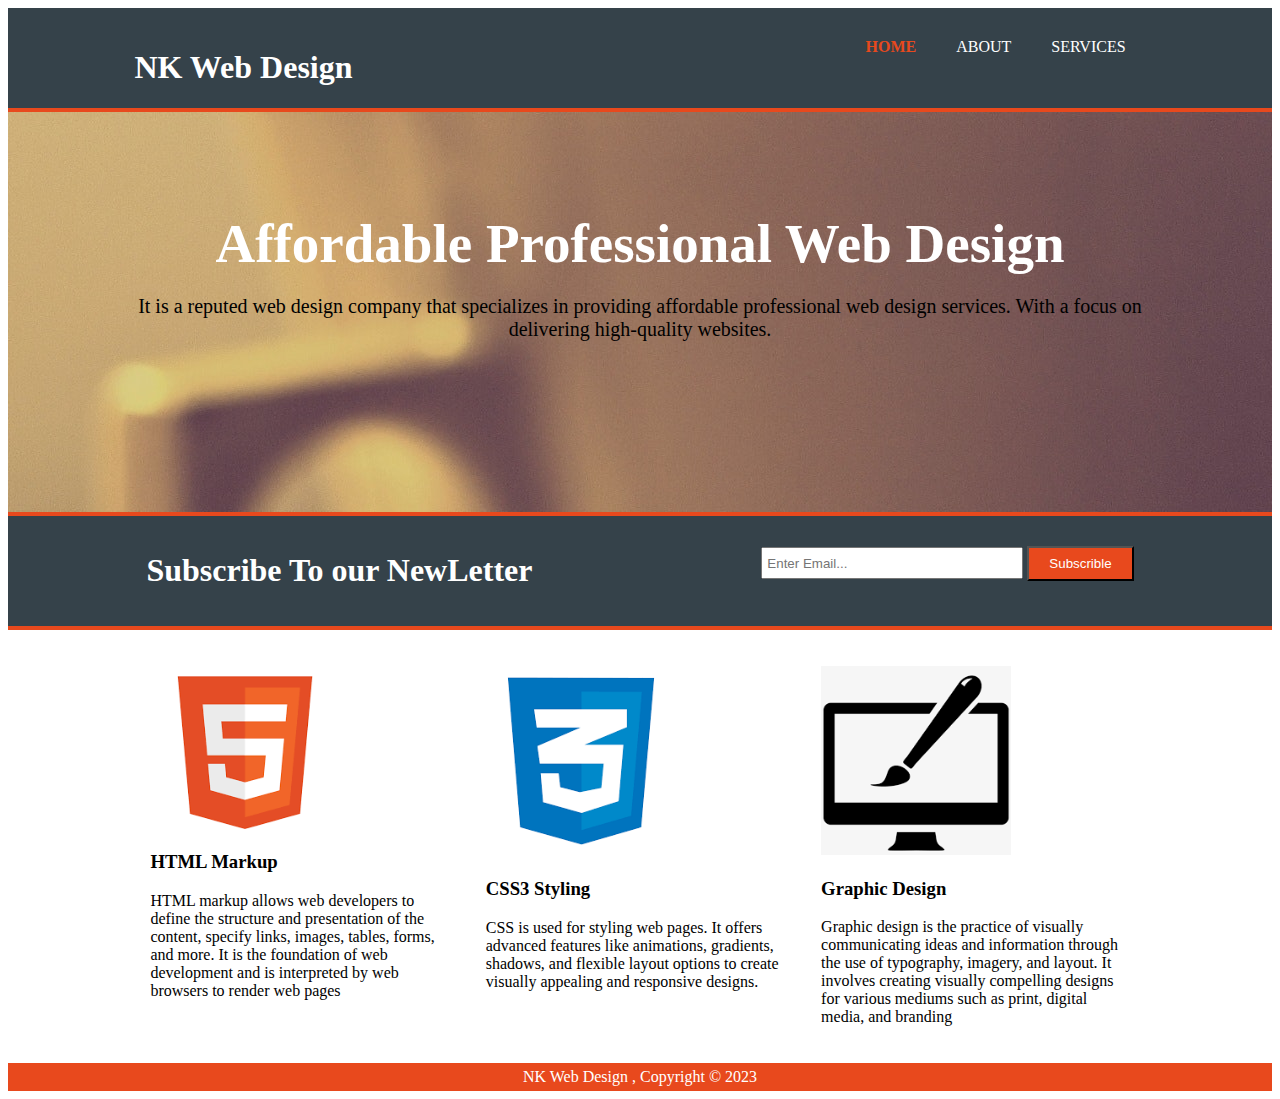
<file: index.html>
<!DOCTYPE html>
<html>

<head>
  <meta charset="utf-8">
  <meta name="viewport" content="width=device-width">
  <title> Web Design | Welcome</title>
  <link href="style.css" rel="stylesheet" type="text/css" />
</head>
<header>
  <div class="container">
    <div id="branding">
      <h1><span class="highlight">NK Web Design</span></h1>
    </div>
    <nav>
      <ul>
        <li class="current"><a href="index.html">HOME</a></li>
        <li><a href="html/about.html">ABOUT</a></li>
        <li><a href="html/services.html">SERVICES</a></li>
      </ul>
    </nav>
  </div>
</header>
<section id="showcase">
  <div class="container">
    <h1>Affordable Professional Web Design</h1>
    <p>It is a reputed web design company that specializes in providing affordable professional web design services.
      With a focus on delivering high-quality websites. </p>
  </div>
</section>
<section id="newsletter">
  <div class="container">
    <h1>Subscribe To our NewLetter</h1>
    <form>
      <input type="email" placeholder="Enter Email...">
      <button type="submit" class="button_1">Subscrible</button>
    </form>
  </div>
</section>
<section id="boxes">
  <div class="container">
    <div class="box">
      <img src="image/html_1.png">
      <h3>HTML Markup</h3>
      <p>HTML markup allows web developers to define the structure and presentation of the content, specify links,
        images, tables, forms, and more. It is the foundation of web development and is interpreted by web browsers to
        render web pages</p>
    </div>
    <div class="box">
      <img src="image/C.png">
      <h3>CSS3 Styling</h3>
      <p>CSS is used for styling web pages. It offers advanced features like animations, gradients, shadows, and
        flexible layout options to create visually appealing and responsive designs.</p>
    </div>
    <div class="box">
      <img src="image/W.png">
      <h3>Graphic Design</h3>
      <p>Graphic design is the practice of visually communicating ideas and information through the use of typography,
        imagery, and layout. It involves creating visually compelling designs for various mediums such as print, digital
        media, and branding</p>
    </div>
</section>
<footer>
  NK Web Design , Copyright &copy; 2023
</footer>

<body>

</body>

</html>
</file>
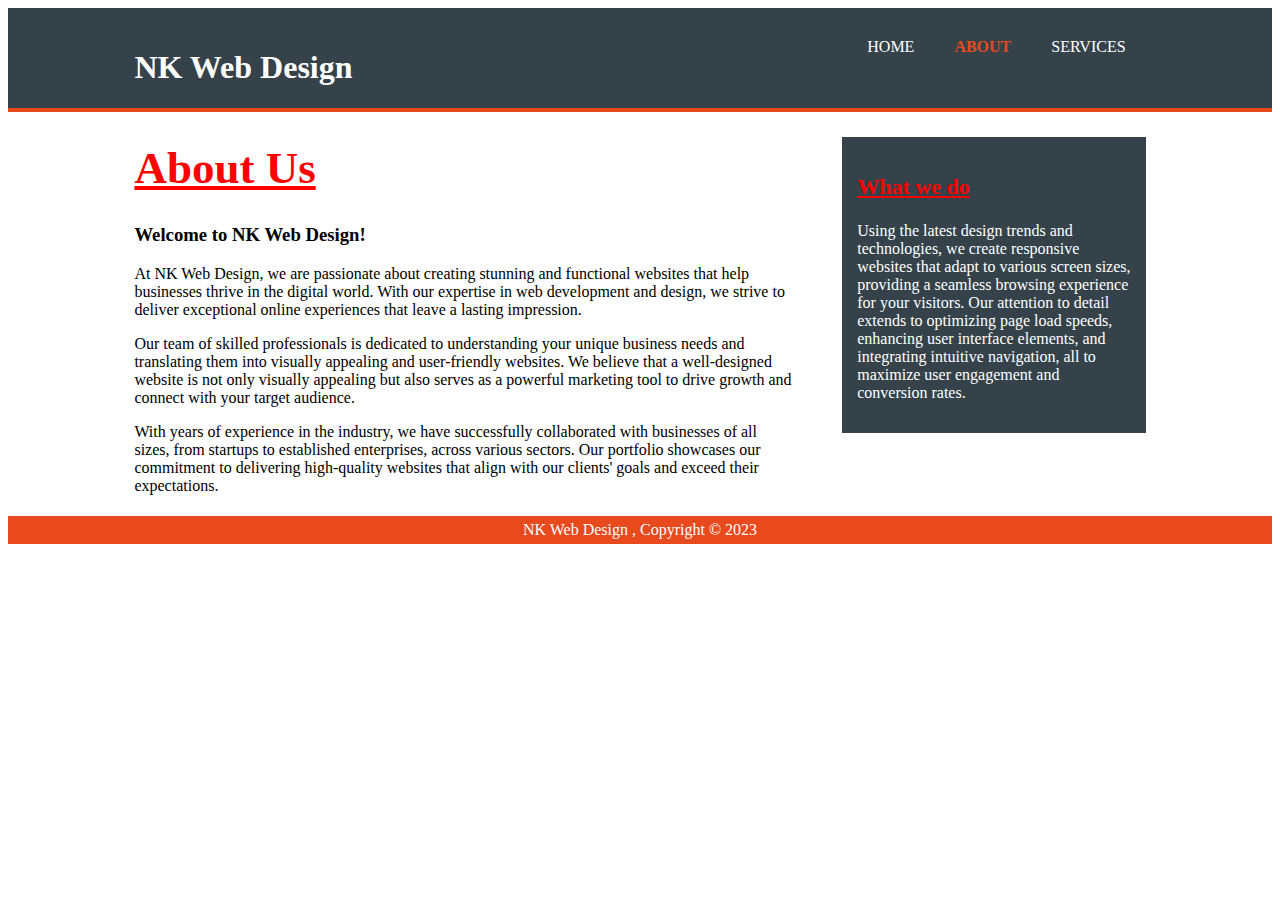
<file: about.html>
<!DOCTYPE html>
<html>

<head>
  <meta charset="utf-8">
  <meta name="viewport" content="width=device-width">
  <title>NK Web Design | Welcome to About</title>
  <link href="style.css" rel="stylesheet" type="text/css" />
</head>
<header>
 <div class="container">
 <div id="branding">
  <h1><span class="highlight">NK Web Design</span></h1>
 </div>
 <nav>
  <ul>
    <li ><a href="index.html">HOME</a></li>
    <li class="current"><a href="about.html">ABOUT</a></li>
    <li><a href="services.html">SERVICES</a></li>
  </ul>
 </nav>
 </div>
</header>
 <section id="main">
  <div class="container">
    <article id="main-col">
      <h1 class="page-title">About Us</h1>
   <h3> Welcome to NK Web Design!</h3>
      <p>At NK Web Design, we are passionate about creating stunning and functional websites that help businesses thrive in the digital world. With our expertise in web development and design, we strive to deliver exceptional online experiences that leave a lasting impression.</p>
      <p>Our team of skilled professionals is dedicated to understanding your unique business needs and translating them into visually appealing and user-friendly websites. We believe that a well-designed website is not only visually appealing but also serves as a powerful marketing tool to drive growth and connect with your target audience.</p>
    <p>With years of experience in the industry, we have successfully collaborated with businesses of all sizes, from startups to established enterprises, across various sectors. Our portfolio showcases our commitment to delivering high-quality websites that align with our clients' goals and exceed their expectations.</p> 
      
    </article>

      <aside id ="sidebar">
         <div class="dark">
        <h3> What we do </h3>
        <p>Using the latest design trends and technologies, we create responsive websites that adapt to various screen sizes, providing a seamless browsing experience for your visitors. Our attention to detail extends to optimizing page load speeds, enhancing user interface elements, and integrating intuitive navigation, all to maximize user engagement and conversion rates.</p> 
     </div> 
      </aside>
     
 </section>
  <footer>
 NK Web Design , Copyright &copy; 2023 
  </footer>

<body>
 
</body>

</html>
</file>
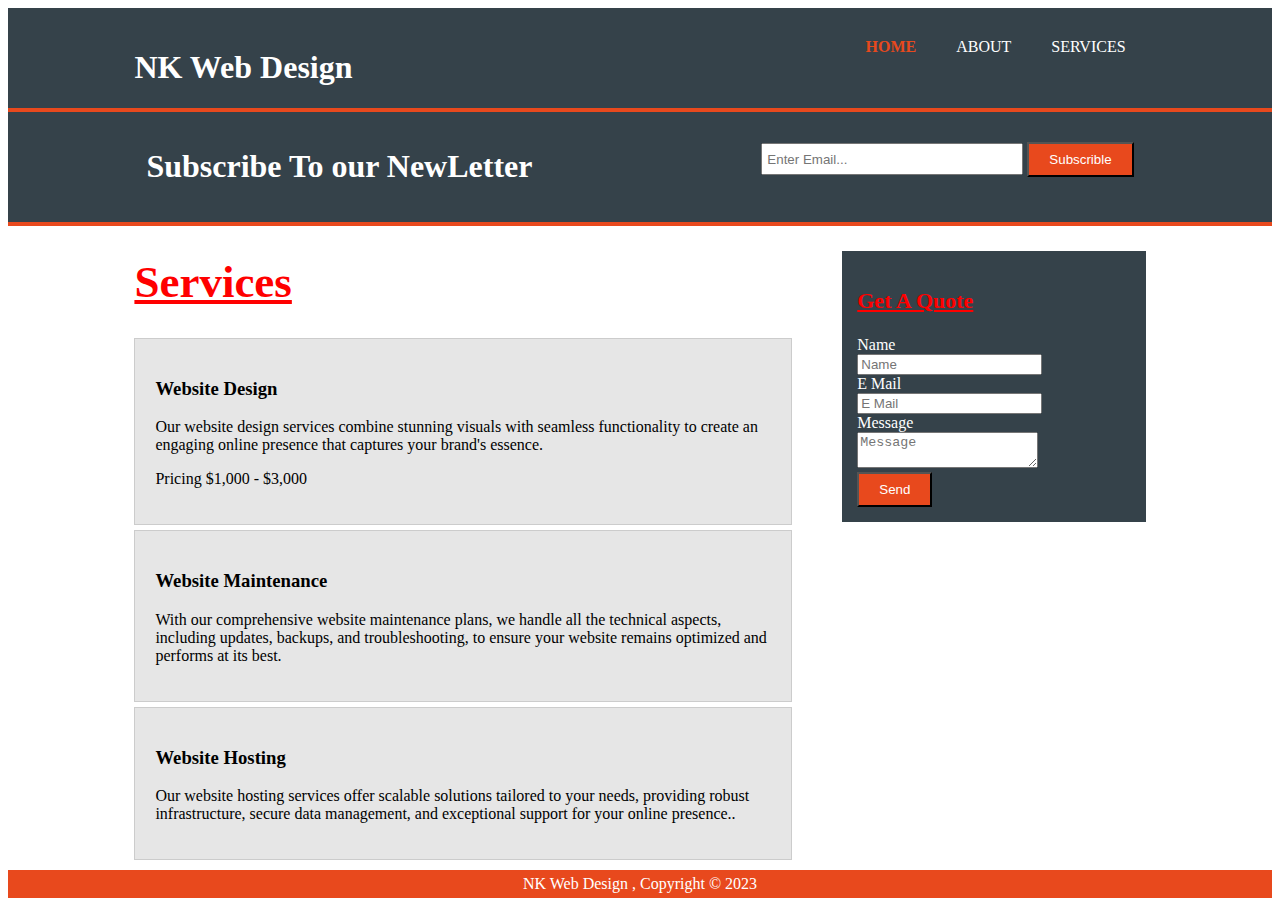
<file: services.html>
<!DOCTYPE html>
<html>

<head>
  <meta charset="utf-8">
  <meta name="viewport" content="width=device-width">
  <title>NK Web Design | Welcome</title>
  <link href="style.css" rel="stylesheet" type="text/css" />
</head>
<header>
 <div class="container">
 <div id="branding">
  <h1><span class="highlight">NK Web Design</span></h1>
 </div>
 <nav>
  <ul>
    <li class="current"><a href="index.html">HOME</a></li>
    <li><a href="about.html">ABOUT</a></li>
    <li><a href="services.html">SERVICES</a></li>
  </ul>
 </nav>
 </div>
</header>
<section id="newsletter">
  <div class="container">
    <h1>Subscribe To our NewLetter</h1>
    <form>
      <input type="email" placeholder="Enter Email...">
      <button type="submit" class="button_1">Subscrible</button>
    </form>
    </div>
</section>
 <section id="main">
  <div class="container">
    <article id="main-col">
      <h1 class="page-title"> Services</h1> 
      <ul id="services">
        <li>
          <h3>Website Design</h3>
      <p>Our website design services combine stunning visuals with seamless functionality to create an engaging online presence that captures your brand's essence.
</p>
      <p> Pricing $1,000 - $3,000</p>  </li> 
             <li>
          <h3>Website Maintenance</h3>
      <p>With our comprehensive website maintenance plans, we handle all the technical aspects, including updates, backups, and troubleshooting, to ensure your website remains optimized and performs at its best.
</p> </li>
               <li>
          <h3>Website Hosting</h3>
      <p>Our website hosting services offer scalable solutions tailored to your needs, providing robust infrastructure, secure data management, and exceptional support for your online presence..
</p> </li>


      </ul>
     

      
    </article>

      <aside id ="sidebar">
         <div class="dark">
        <h3>Get A Quote </h3>
         
           <div>
           <label>Name</label><br>
           <input type="name" placeholder="Name">
         </div>
         <div>
           <label>E Mail</label><br>
           <input type="email" placeholder="E Mail">
         </div>
             <div>
           <label>Message</label><br>
          <textarea placeholder="Message"></textarea>
         </div>
                 <div>
    <button class="button_1" type="submit">Send</button>
         </div>
        
     </div> 
      </aside>
     
 </section>
  <footer>
 NK Web Design , Copyright &copy; 2023 
  </footer>

<body>
 
</body>

</html>
</file>
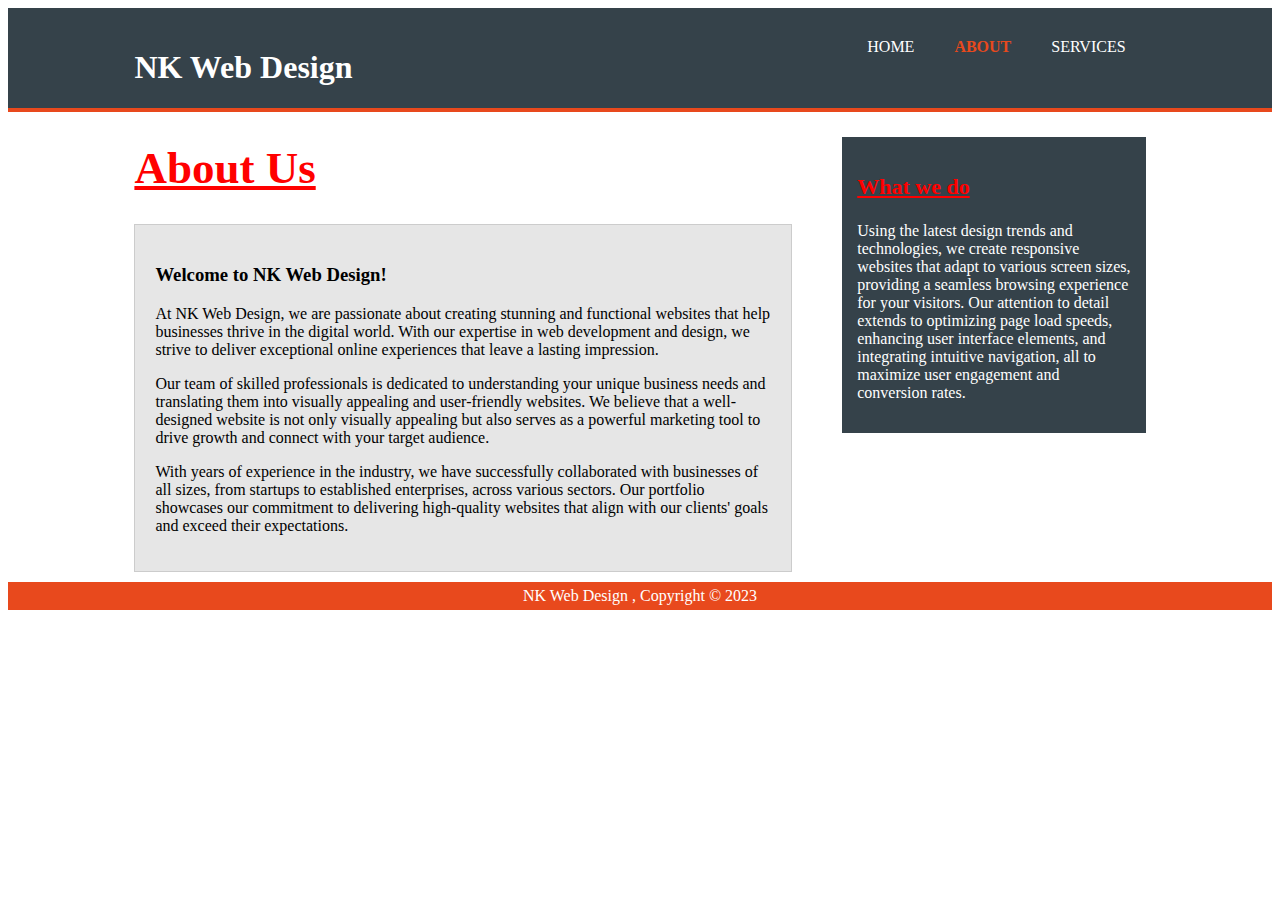
<file: html/about.html>
<!DOCTYPE html>
<html>

<head>
  <meta charset="utf-8">
  <meta name="viewport" content="width=device-width">
  <title>NK Web Design | Welcome to About</title>
  <link href="../style.css" rel="stylesheet" type="text/css" />
</head>
<header>
 <div class="container">
 <div id="branding">
  <h1><span class="highlight">NK Web Design</span></h1>
 </div>
 <nav>
  <ul>
    <li ><a href="../index.html">HOME</a></li>
    <li class="current"><a href="about.html">ABOUT</a></li>
    <li><a href="services.html">SERVICES</a></li>
  </ul>
 </nav>
 </div>
</header>
 <section id="main">
  <div class="container">
    <article id="main-col">
      <h1 class="page-title">About Us</h1>
       <ul id="About"> <li>
   <h3> Welcome to NK Web Design!</h3>
      <p>At NK Web Design, we are passionate about creating stunning and functional websites that help businesses thrive in the digital world. With our expertise in web development and design, we strive to deliver exceptional online experiences that leave a lasting impression.</p>
      <p>Our team of skilled professionals is dedicated to understanding your unique business needs and translating them into visually appealing and user-friendly websites. We believe that a well-designed website is not only visually appealing but also serves as a powerful marketing tool to drive growth and connect with your target audience.</p>
    <p>With years of experience in the industry, we have successfully collaborated with businesses of all sizes, from startups to established enterprises, across various sectors. Our portfolio showcases our commitment to delivering high-quality websites that align with our clients' goals and exceed their expectations.</p> 
      
    </article>

      <aside id ="sidebar">
         <div class="dark">
        <h3> What we do </h3>
        <p>Using the latest design trends and technologies, we create responsive websites that adapt to various screen sizes, providing a seamless browsing experience for your visitors. Our attention to detail extends to optimizing page load speeds, enhancing user interface elements, and integrating intuitive navigation, all to maximize user engagement and conversion rates.</p> 
     </div> 
      </aside>
     </ul> </li>
 </section>
  <footer>
 NK Web Design , Copyright &copy; 2023 
  </footer>

<body>
 
</body>

</html>
</file>
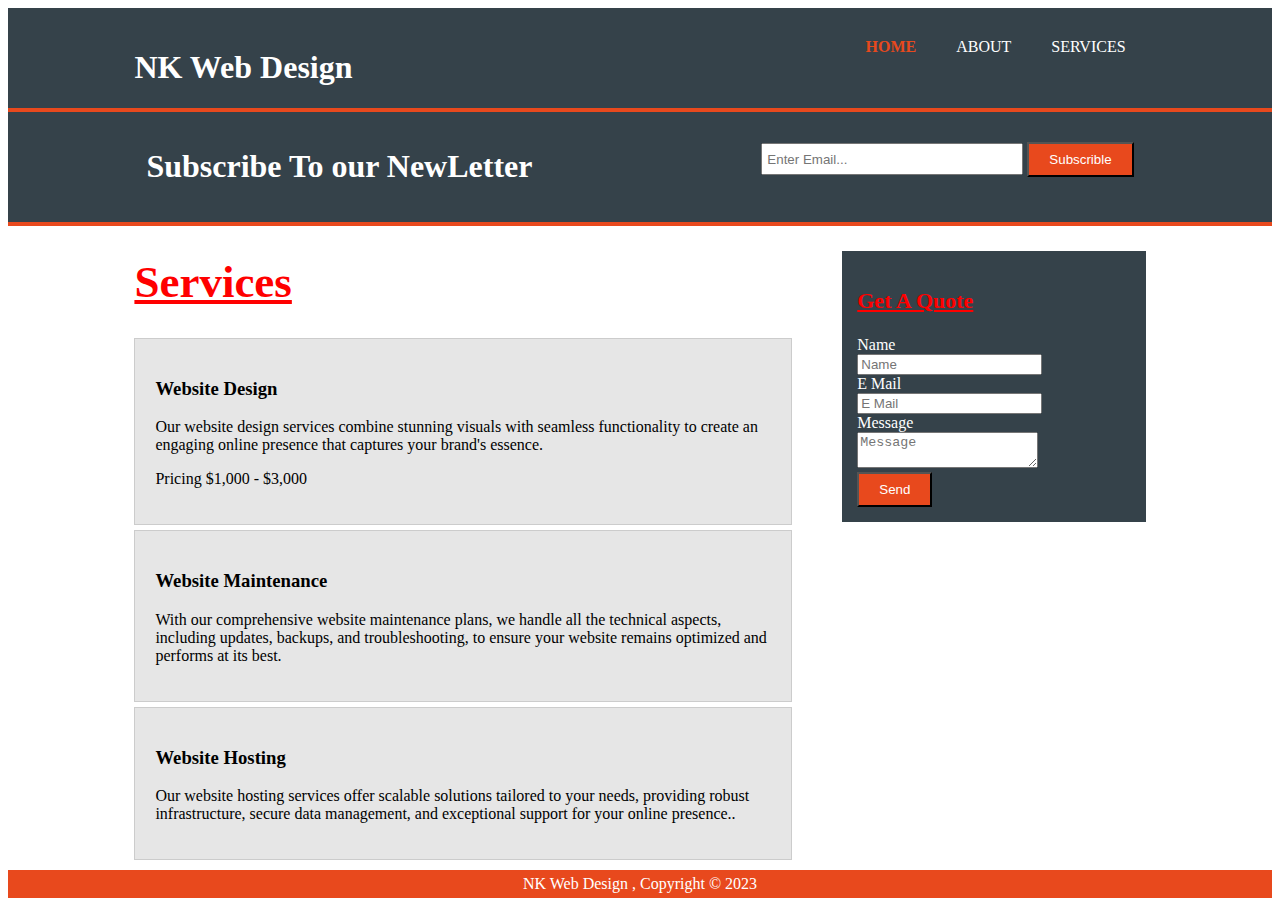
<file: html/services.html>
<!DOCTYPE html>
<html>

<head>
  <meta charset="utf-8">
  <meta name="viewport" content="width=device-width">
  <title>NK Web Design | Welcome</title>
  <link href="../style.css" rel="stylesheet" type="text/css" />
</head>
<header>
 <div class="container">
 <div id="branding">
  <h1><span class="highlight">NK Web Design</span></h1>
 </div>
 <nav>
  <ul>
    <li class="current"><a href="../index.html">HOME</a></li>
    <li><a href="about.html">ABOUT</a></li>
    <li><a href="services.html">SERVICES</a></li>
  </ul>
 </nav>
 </div>
</header>
<section id="newsletter">
  <div class="container">
    <h1>Subscribe To our NewLetter</h1>
    <form>
      <input type="email" placeholder="Enter Email...">
      <button type="submit" class="button_1">Subscrible</button>
    </form>
    </div>
</section>
 <section id="main">
  <div class="container">
    <article id="main-col">
      <h1 class="page-title"> Services</h1> 
      <ul id="services">
        <li>
          <h3>Website Design</h3>
      <p>Our website design services combine stunning visuals with seamless functionality to create an engaging online presence that captures your brand's essence.
</p>
      <p> Pricing $1,000 - $3,000</p>  </li> 
             <li>
          <h3>Website Maintenance</h3>
      <p>With our comprehensive website maintenance plans, we handle all the technical aspects, including updates, backups, and troubleshooting, to ensure your website remains optimized and performs at its best.
</p> </li>
               <li>
          <h3>Website Hosting</h3>
      <p>Our website hosting services offer scalable solutions tailored to your needs, providing robust infrastructure, secure data management, and exceptional support for your online presence..
</p> </li>


      </ul>
     

      
    </article>
      <ul>
      <aside id ="sidebar">
         <div class="dark">
        <h3>Get A Quote </h3>
         
           <div>
          
           <label>Name</label><br>
           <input type="name" placeholder="Name">
         </div>
         <div>
           <label>E Mail</label><br>
           <input type="email" placeholder="E Mail">
         </div>
             <div>
           <label>Message</label><br>
          <textarea placeholder="Message"></textarea>
         </div>
                 <div>
    <button class="button_1" type="submit">Send</button>
         </div>
        
     </div> 
      </aside>
      </ul>
     
 </section>
  <footer>
 NK Web Design , Copyright &copy; 2023 
  </footer>

<body>
 
</body>

</html>
</file>
<file: style.css>
/* Gobal **/

.container {
    padding: 0;
    margin: auto;
    width: 80%;
    overflow: hidden;
}

ul {
    padding: 0px;
    margin: 0px;
}

.button_1 {
    height: 35px;
    background-color: #e8491d;
    padding-left: 20px;
    padding-right: 20px;
    color: #ffffff;
}

.dark {
    padding: 15px;
    background-color: #35424a;
    color: #ffffff;
    margin-bottom: 10px;
    margin-top: 10px;
}


/* Header **/

header {
    background-color: #35424a;
    color: #ffffff;
    padding-top: 20px;
    margin: 0;
    min-height: 70px;
    border-bottom: #e8491d 4px solid;
}

li a {
    color: #ffffff;
    float: side;
    text-decoration: none;
    text-align: center;
}

header li {
    float: left;
    display: inline;
    padding: 0 20px 0 20px;
}

header #branding h1 {
    float: left;
}

header #branding {
    margin: 0px;
}

header nav {
    float: right;
    margin-top: 10px;
}

header.highlight,
header .current a {
    color: #e8491d;
    font-weight: bold;
}

header a:hover {
    color: #cccccc;
    font-weight: bold;
}


/* Show case */

#showcase {
    min-height: 400px;
    background: url('image/showcase.jpg') no-repeat 0 -1000px;
    text-align: center;
    color: white;
    border-bottom: #e8491d 4px solid;
}

#showcase h1 {
    margin-top: 100px;
    font-size: 55px;
    margin-bottom: 10px;
}

#showcase p {
    font-size: 20px;
    color: black;
}


/* Show Newletter */

#newsletter {
    padding: 15px;
    color: #ffffff;
    background-color: #35424a;
    border-bottom: #e8491d 4px solid;
}

#newsletter h1 {
    float: left;
}

#newsletter form {
    color: black;
    float: right;
    margin-top: 15px;
}

#newsletter input[type="email"] {
    padding: 4px;
    height: 20px;
    width: 250px;
}


/*  boxes_1 */

#boxes {
    margin-top: 20px;
}

#boxes .box {
    float: left;
    width: 30%;
    padding: 16px;
}

#boxes .box img {
    width: 190px;
}


/* About/sidebar */

aside#sidebar {
    float: right;
    width: 30%;
    margin-top: 15px;
}

#sidebar h3 {
    color: red;
    text-decoration: underline;
    font-weight: bold;
    font-size: 22px;
}


/* article main-col */

article#main-col {
    float: left;
    width: 65%;
}

#main-col h1 {
    text-decoration: underline;
    font-weight: bold;
    color: red;
    font-size: 45px;
}

#main-col h3 {
    font-weight: bold;
}


/* Service*/

ul#services li {
    list-style: none;
    padding: 20px;
    border: #cccccc solid 1px;
    margin-bottom: 5px;
    background-color: #e6e6e6;
}


/*About*/

ul#About li {
    list-style: none;
    padding: 20px;
    border: #cccccc solid 1px;
    margin-bottom: 5px;
    background-color: #e6e6e6;
}

footer {
    padding: 5px;
    background-color: #e8491d;
    color: #ffffff;
    margin-top: 5px;
    text-align: center;
}


/* Media Quries */

@media (max-width:780px) {
    header #branding,
    header nav,
    header nav li,
    #newletter h1,
    #newletter form,
    #boxes .box {
        float: none;
        text-align: center;
        width: auto;
    }
    header {
        padding-bottom: 20px;
    }
    #showcase h1 {
        margin-top: 40px;
    }
    #newsletter button {
        display: block;
        width: 100%;
    }
    #newsletter form input[type="email"] {
        width: 100%;
        margin-bottom: 5px;
    }
    ul li {
        list-style: none;
        padding: 8px;
    }
    aside#sidebar {
        margin-top: 15px;
        float: left;
        width: auto;
    }
    #newletter {
        float: none;
        text-align: center;
        width: 500%;
    }
}
</file>
